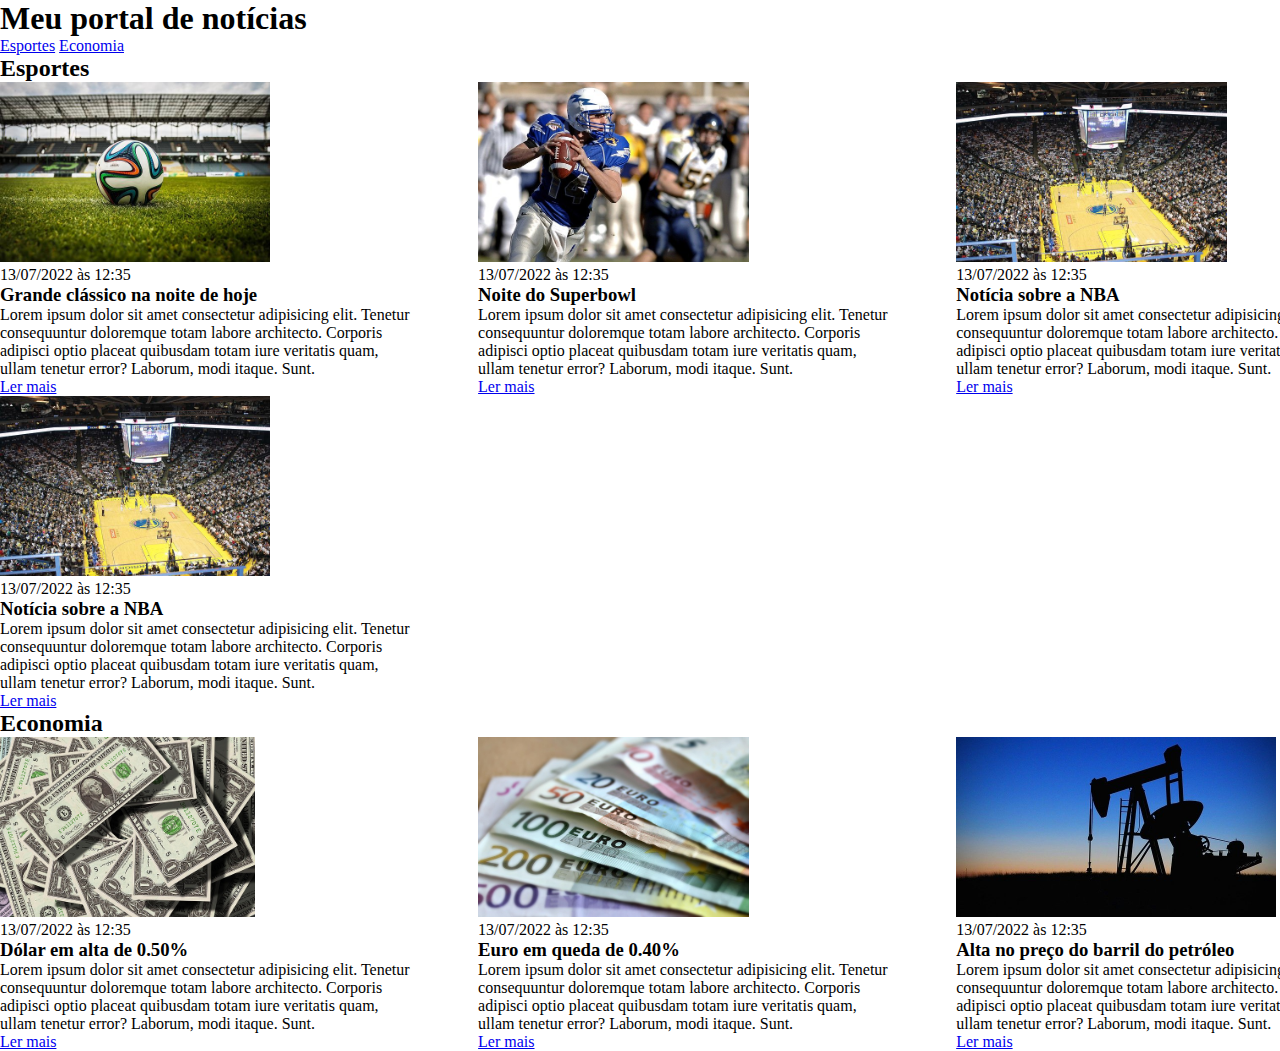
<file: CSS/index.html>
<!DOCTYPE html>
<html lang="pt-br">
<head>
    <meta charset="UTF-8">
    <meta name="viewport" content="width=device-width, initial-scale=1.0">
    <title>Meu portal de notícias</title>
    <link rel="stylesheet" type="text/css" href="./style.css">
</head>
<body>
    <header>
        <div class="container">
            <h1>Meu portal de notícias</h1>
            <nav>
                <ul>
                    <li>
                        <a href="#sports" title="Ir para a seção de esportes">Esportes</a>
                    </li>
                    <li>
                        <a href="#economy" title="Ir para a seção de notícias">Economia</a>
                    </li>
                </ul>
            </nav>
        </div>
    </header>
    <section id="esportes">
        <div class="container">
            <h2>Esportes</h2>
            <div class="articles">
                <article>
                    <img src="./imagens/futebol.jpg" alt="Bola de futebol no gramado" />
                    <header>
                        <time class="data">13/07/2022 às 12:35</time>
                    </header>
                    <h3>Grande clássico na noite de hoje</h3>
                    <p>
                        Lorem ipsum dolor sit amet consectetur adipisicing elit. Tenetur consequuntur doloremque totam labore architecto. Corporis adipisci optio placeat quibusdam totam iure veritatis quam, ullam tenetur error? Laborum, modi itaque. Sunt.
                    </p>
                    <a href="#" title="Leia a notícia completa">Ler mais</a>
                </article>
                <article>
                    <img src="./imagens/futebol-americano.jpg" alt="Jogador de futebol americano correndo com a bola na mão" />
                    <header>
                        <time>13/07/2022 às 12:35</time>
                    </header>
                    <h3>Noite do Superbowl</h3>
                    <p>
                        Lorem ipsum dolor sit amet consectetur adipisicing elit. Tenetur consequuntur doloremque totam labore architecto. Corporis adipisci optio placeat quibusdam totam iure veritatis quam, ullam tenetur error? Laborum, modi itaque. Sunt.
                    </p>
                    <a href="#" title="Leia a notícia completa">Ler mais</a>
                </article>
                <article>
                    <img src="./imagens/basquete.jpg" title="Vista aérea de uma quadra de basquete" />
                    <header>
                        <time>13/07/2022 às 12:35</time>
                    </header>
                    <h3>Notícia sobre a NBA</h3>
                    <p>
                        Lorem ipsum dolor sit amet consectetur adipisicing elit. Tenetur consequuntur doloremque totam labore architecto. Corporis adipisci optio placeat quibusdam totam iure veritatis quam, ullam tenetur error? Laborum, modi itaque. Sunt.
                    </p>
                    <a href="#" title="Leia a notícia completa">Ler mais</a>
                </article>
                <article>
                    <img src="./imagens/basquete.jpg" title="Vista aérea de uma quadra de basquete" />
                    <header>
                        <time>13/07/2022 às 12:35</time>
                    </header>
                    <h3>Notícia sobre a NBA</h3>
                    <p>
                        Lorem ipsum dolor sit amet consectetur adipisicing elit. Tenetur consequuntur doloremque totam labore architecto. Corporis adipisci optio placeat quibusdam totam iure veritatis quam, ullam tenetur error? Laborum, modi itaque. Sunt.
                    </p>
                    <a href="#" title="Leia a notícia completa">Ler mais</a>
                </article>
            </div>
        </div>
    </section>
    <section id="economia">
        <div class="container">
            <h2>Economia</h2>
            <div class="articles">
                <article>
                    <img src="./imagens/dolares.jpg" alt="Muitos dólares" />
                    <header>
                        <time>13/07/2022 às 12:35</time>
                    </header>
                    <h3>Dólar em alta de 0.50%</h3>
                    <p>
                        Lorem ipsum dolor sit amet consectetur adipisicing elit. Tenetur consequuntur doloremque totam labore architecto. Corporis adipisci optio placeat quibusdam totam iure veritatis quam, ullam tenetur error? Laborum, modi itaque. Sunt.
                    </p>
                    <a href="#" title="Leia a notícia completa">Ler mais</a>
                </article>
                <article>
                    <img src="./imagens/euro.jpg" alt="Várias notas de euro" />
                    <header>
                        <time>13/07/2022 às 12:35</time>
                    </header>
                    <h3>Euro em queda de 0.40%</h3>
                    <p>
                        Lorem ipsum dolor sit amet consectetur adipisicing elit. Tenetur consequuntur doloremque totam labore architecto. Corporis adipisci optio placeat quibusdam totam iure veritatis quam, ullam tenetur error? Laborum, modi itaque. Sunt.
                    </p>
                    <a href="#" title="Leia a notícia completa">Ler mais</a>
                </article>
                <article>
                    <img src="./imagens/petroleo.jpg" alt="Extração de petróleo" />
                    <header>
                        <time>13/07/2022 às 12:35</time>
                    </header>
                    <h3>Alta no preço do barril do petróleo</h3>
                    <p>
                        Lorem ipsum dolor sit amet consectetur adipisicing elit. Tenetur consequuntur doloremque totam labore architecto. Corporis adipisci optio placeat quibusdam totam iure veritatis quam, ullam tenetur error? Laborum, modi itaque. Sunt.
                    </p>
                    <a href="#" title="Leia a notícia completa">Ler mais</a>
                </article>
            </div>
        </div>
    </section> 
</body>
</html>
</file>
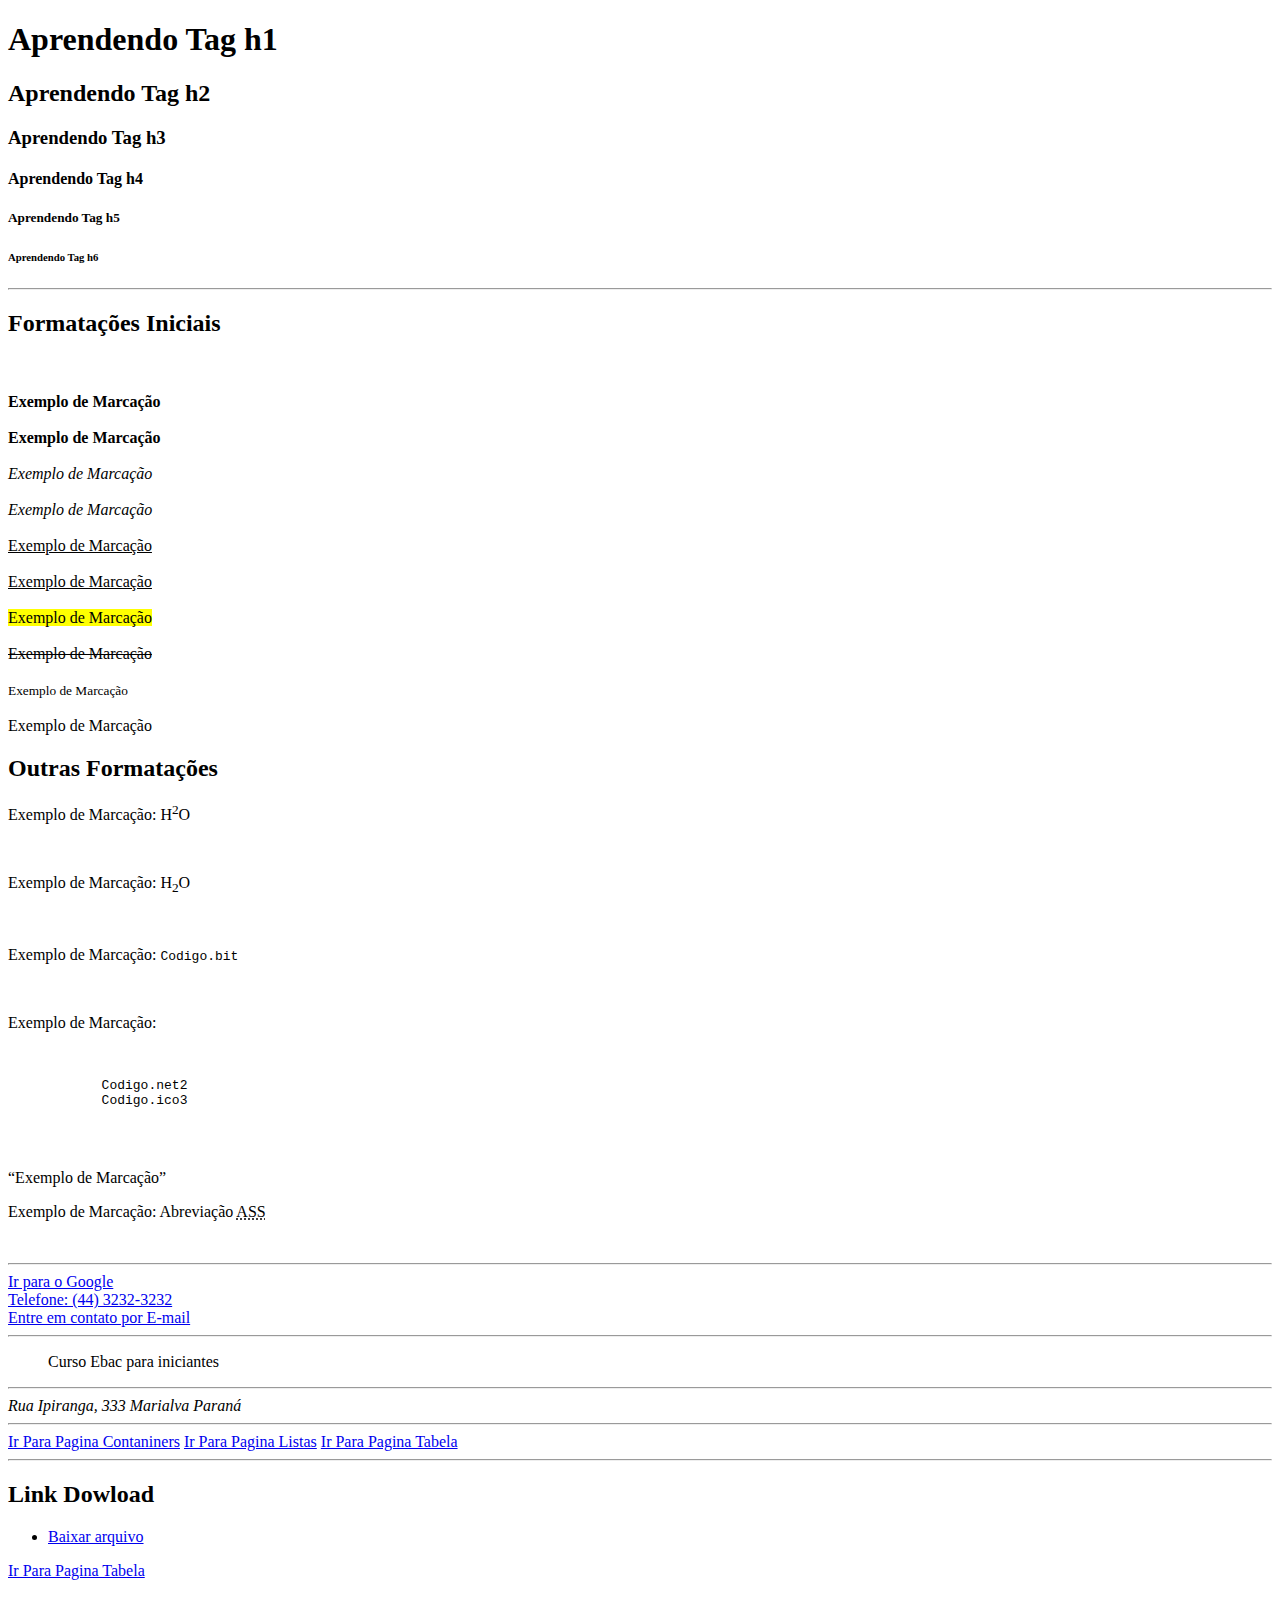
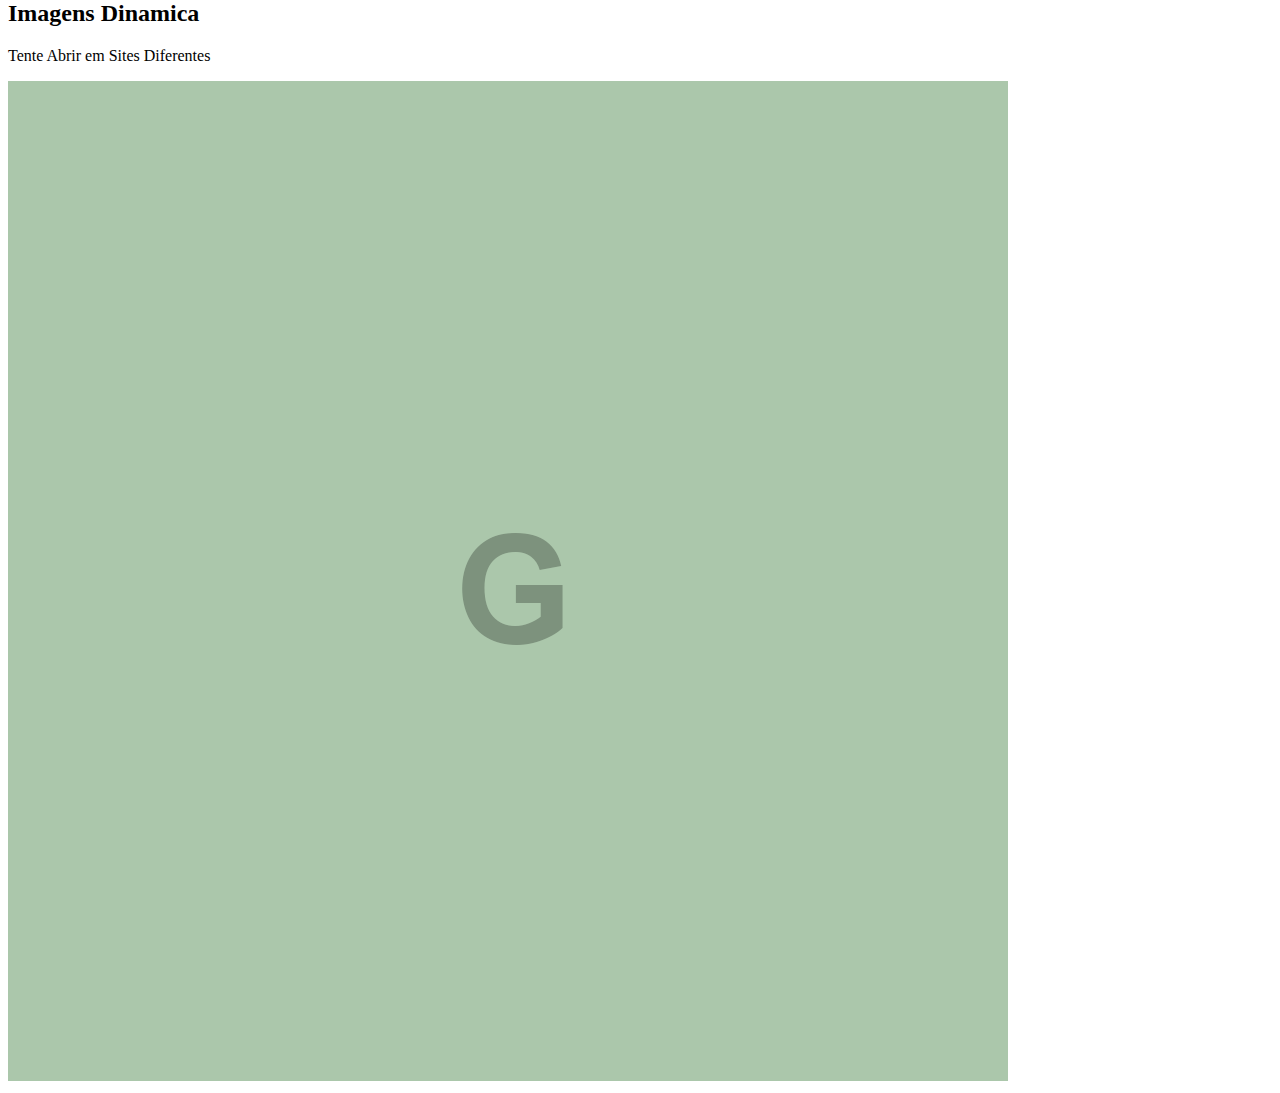
<file: Html/index.html>
<!-- Toda Pagina principal do html deve se Chamar Index.html -->

<!DOCTYPE html>                                                             <!-- Texto entre < > chamamos de Tag ou elemeto                       --> 
<html lang="pt-br">                                                         <!-- Atributo lang = linguaguem                                       -->
<head>                                                                      
    <meta charset="UTF-8">                                                  <!-- Charset = Codificação do texto - tipos de caracteres             -->
    <meta name="viewport" content="width=device-width, initial-scale=1.0">  <!-- Name = configuração da tela - viewport = visuliza dispositivos   -->
    <title>Document</title>
</head>
<body>
    <h1>Aprendendo Tag h1</h1>                                              <!-- Aprendendo a colocar Tag que vão até o h6 -->
    <h2>Aprendendo Tag h2</h2>
    <h3>Aprendendo Tag h3</h3>                                                  
    <h4>Aprendendo Tag h4</h4>
    <h5>Aprendendo Tag h5</h5>
    <h6>Aprendendo Tag h6</h6>                                              <!-- CTRL + D = Encontrar a mesma palavra  -->

    <hr/>                                                                   <!-- <hr/> Coloca uma Linha na tela        -->
    
    <h2>Formatações Iniciais</h2>
    <p>                                                                     <!-- <p> Coloca um paragrafo               --> 

        <br/>                                                               <!-- <br> Muda a linha                     -->
        <br/>
        <b>Exemplo de Marcação</b>                                          <!-- <b> Coloca em Negrito                 -->
        <br/>
        <br/>
        <strong>Exemplo de Marcação</strong>                                <!-- <strong> Coloca em Negrito + Destaque -->
        <br/>                                 
        <br/>
        <i>Exemplo de Marcação</i>                                          <!-- <i> Coloca em Italico                 -->
        <br/>
        <br/>         
        <em>Exemplo de Marcação</em>                                        <!-- <em> Coloca em Italico + Destaque     -->
        <br/> 
        <br/>   
        <u>Exemplo de Marcação</u>                                           <!-- <i> Coloca Sublinhado                -->
        <br>
        <br>    
        <ins>Exemplo de Marcação</ins>                                      <!-- <ins> Coloca Sublinhado + Destaque    -->
        <br>
        <br>
        <mark>Exemplo de Marcação</mark>                                    <!-- <mark> Coloca Marcado/Pintado         -->
        <br/> 
        <br/> 
        <del>Exemplo de Marcação</del>                                      <!-- <del> Coloca Tachado/Riscado          -->
        <br/> 
        <br/>        
        <small>Exemplo de Marcação</small>                                  <!-- <small> Coloca Pequeno                -->
        <br/> 
        <br/>
        <span>Exemplo de Marcação</span> 
        
    </p>

    <h2>Outras Formatações</h2>
        <p>Exemplo de Marcação: H<sup>2</sup>O</p>                         <!-- <sup> Coloca Sobrescrito               -->
        <br/> 
        <p>Exemplo de Marcação: H<sub>2</sub>O</p>                         <!-- <sub> Coloca Subscrito                 -->
        <br>
        <p>Exemplo de Marcação: <code>Codigo.bit</code></p>                <!-- <code> Coloca como codigo - Mono espaçada -->
        <br>
        <p>Exemplo de Marcação:</p>                                     
            <pre>                                                          <!-- <pre> Pré Formatação                   -->
            <code>
            Codigo.net2
            Codigo.ico3
            </code>
            </pre>
        <br>
        <q>Exemplo de Marcação</q>                                         <!-- <q> Coloca como Citação                -->     
        <br>
        <p>Exemplo de Marcação: Abreviação <abbr title="Assinatura">ASS</abbr></p>    <!-- <abbr> Define a Abreviação  -->
        <br>
        
    <hr/>                                                                  <!-- <hr/> Coloca uma Linha na tela         -->
    
    <a href="https://www.google.com"title="Ir para o site google">Ir para o Google</a>
    <br/>
    <a href="tel:4432323232">Telefone: (44) 3232-3232</a>
    <br/>
    <a href="mailto:"gabriel@email.com.br>Entre em contato por E-mail</a>
    
    <!-- href = coloca informações de contatos/links outros mais -->
    
    <hr/> 
    
    <blockquote cite="https://www.youtube.com/watch?v=4ynvsrkamt8&list=PLHz_AreHm4dkZ9-atkcmcBaMZdmLHft8n&index=24"> <!-- cite = mostra a origem da citação de onde veio a informação   -->
    Curso Ebac para iniciantes                                             
    </blockquote>                                                                                                    <!-- blockquote = Cria um espaço tipo Paragrafo - Citação de Bloco -->

    <hr/> 

    <address>Rua Ipiranga, 333 Marialva Paraná</address>               <!-- Coloca Informações de Rodapé - Endereço    -->       

    <hr/>

    <a href="./containers.html">Ir Para Pagina Contaniners</a>         <!-- ./ chama um link localmente                -->
    <a href="./listas.html">Ir Para Pagina Listas</a>
    <a href="./Tabela.html">Ir Para Pagina Tabela</a>

    
    

    <hr>  <!-- Curso do Guanabara -->

    <h2>Link Dowload</h2>
    <ul>
        <li><a href="Slides Modulo 3 - Html/Mod 3 - 1 - Conhecendo HTML.zip" download="livro" type="application/zip">Baixar arquivo</a></li>
    </ul>
    
    <a href="./Tabela.html" target="_blank" rel="author">Ir Para Pagina Tabela</a>  <!-- target serve para criar nova aba, rel = referencia a natureza-->
    
    <h2>Imagens Dinamica</h2>
    <p>Tente Abrir em Sites Diferentes</p>
        <picture>
            <source media="(max-width: 750px)" srcset="Imagens/fotos-p.png" type="image/png">
            <source media="(max-width: 1000px)" srcset="Imagens/fotos-m.png" type="image/png">
            <img src="Imagens/fotos-g.png" alt="imagem flexivel" >
        </picture>
        
</body>
</html>                                                                 <!-- Salvar = CTRL +S                               -->
</file>
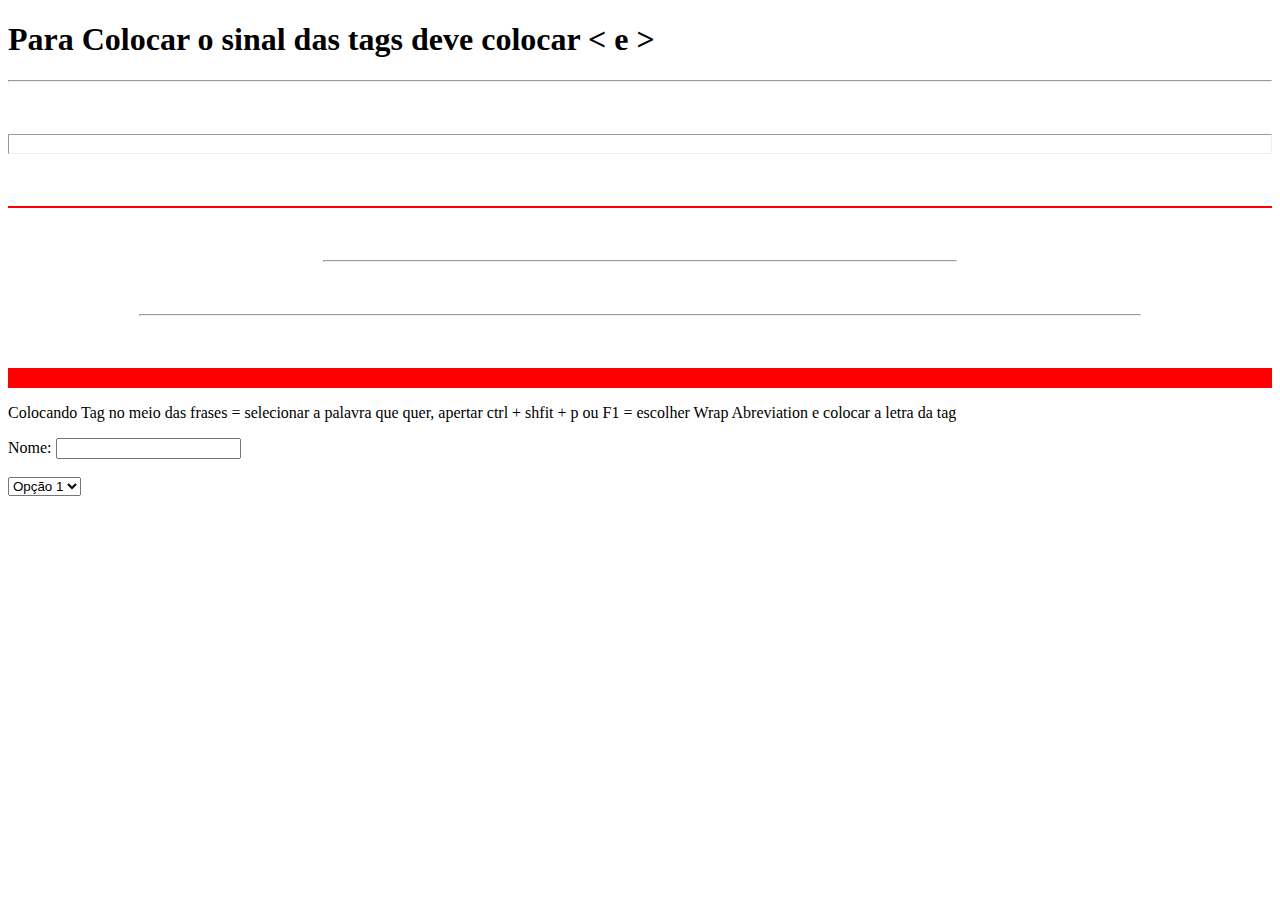
<file: Html/Boas Praticas.html>
<!DOCTYPE html>
<html lang="pt-br">
<head>
    <meta charset="UTF-8">
    <meta name="viewport" content="width=device-width, initial-scale=1.0">
    <link rel="shortcut icon" href="./Media/Piasa.ico" type="image/x-icon"> <!-- Favicon.io -->
    <title>Boas Praticas</title>
</head>
<body>
    <h1>Para Colocar o sinal das tags deve colocar &lt; e &gt; </h1>     <!-- as palavras &lt e &gt coloca o sinak de < e > --> 
    <hr>
    <br/>   
    <br/>
    <hr size="20">                                 <!-- Coloca uma linha mais alta-->
    <br/>   
    <br/>
    <hr color="#FF0000">                           <!-- Coloca uma linha colorida-->
    <br/>   
    <br/>
    <hr width="50%">                               <!-- Coloca uma linha centralizada por %-->                  
    <br>
    <br>
    <hr width="1000">                              <!-- Coloca uma linha centralizada por pixel-->   
    <br>
    <br>
    <hr color="#FFOOOO" size="20">

    <p>Colocando Tag no meio das frases = selecionar a palavra que quer, apertar ctrl + shfit + p ou F1 = escolher Wrap Abreviation e colocar a letra da tag  </p>

    <label for="nome">Nome:</label>

        <input type="text" id="nome" name="nome">
        <br>
        <br>
    <select name="opção">
                    <option value="opcao1">Opção 1</option>
                    <option value="opcao2">Opção 2</option>
    </select>
    </label>
</body>


</html>
</file>
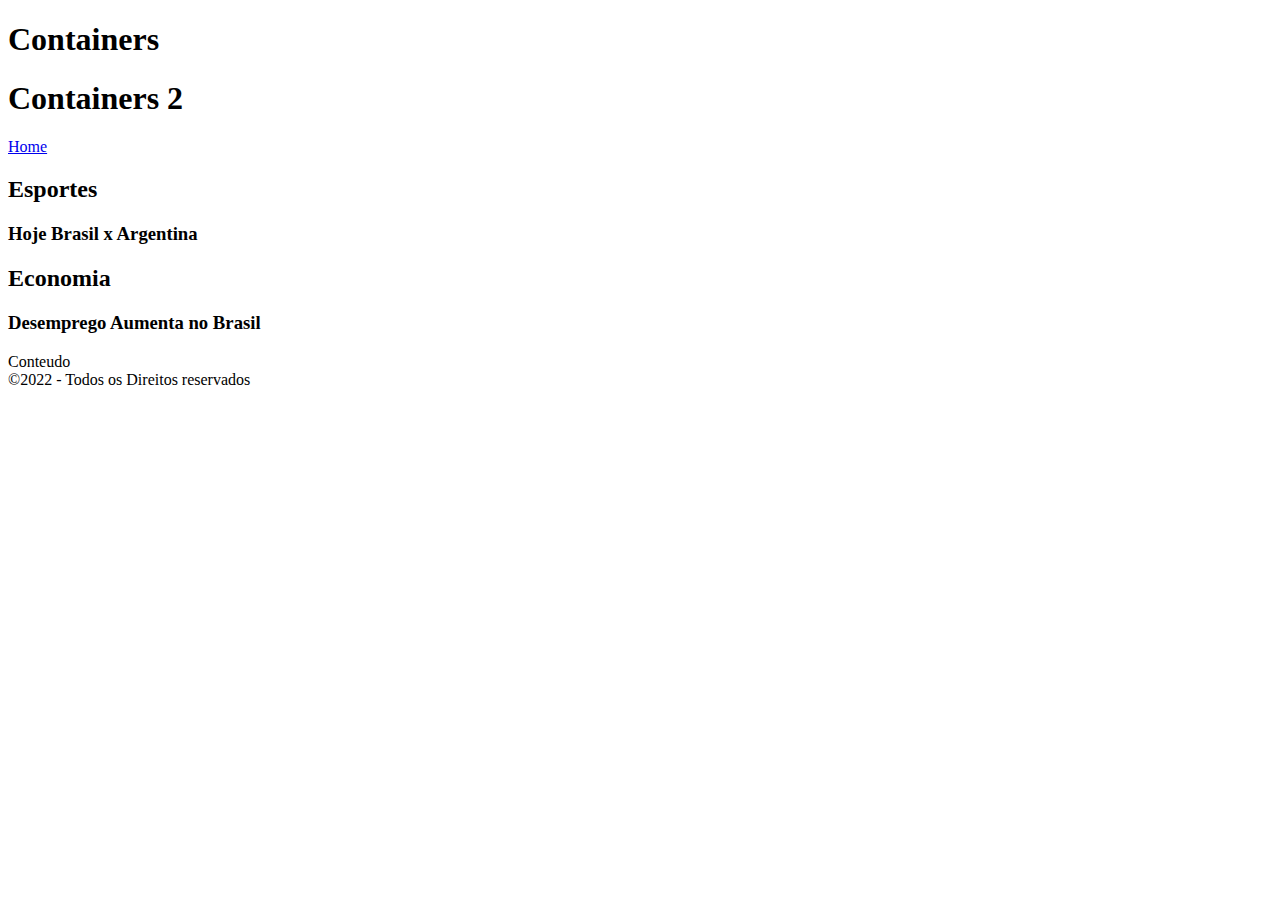
<file: Html/containers.html>
<!DOCTYPE html>
<html lang="pt-br">
<head>
    <meta charset="UTF-8">
    <meta name="viewport" content="width=device-width, initial-scale=1.0">
    <title>Containers HTML</title>
</head>
<body>
    <div>
        <h1> Containers</h1>
    </div>
    <header>                                    <!-- Cabeçalho          -->
        <h1> Containers 2</h1>
        <nav>                                   <!-- Criar Menu         -->
            <a href="./index.html">Home</a>
        </nav>
    </header>
    <main>                                      <!-- Conteudo Principal -->
        <section>                               <!-- Criar Sessões      -->
            <h2>Esportes</h2>                  
            <article>                           <!-- Criar Artigos      -->
                <h3>Hoje Brasil x Argentina</h3>
            </article>
        </section>
        <section>                               <!-- Criar Sessões      -->
            <h2>Economia</h2>
            <article>                           <!-- Criar Artigos      -->
                <h3>Desemprego Aumenta no Brasil</h3>
            </article>
        </section>

    </main>
    <aside>                                    <!-- Barra Lateral       -->
        Conteudo
    </aside>
    <footer>                                    <!-- Rodapé             -->
        &copy;2022 - Todos os Direitos reservados
    </footer>

</body>
</html>



<!-- Explicações -->

<!-- As div podem conter qualquer tipo de conteudo, e não teniham semantica e clareza  -->
<!-- O Html 5 veio resoler esse problema  -->
</file>
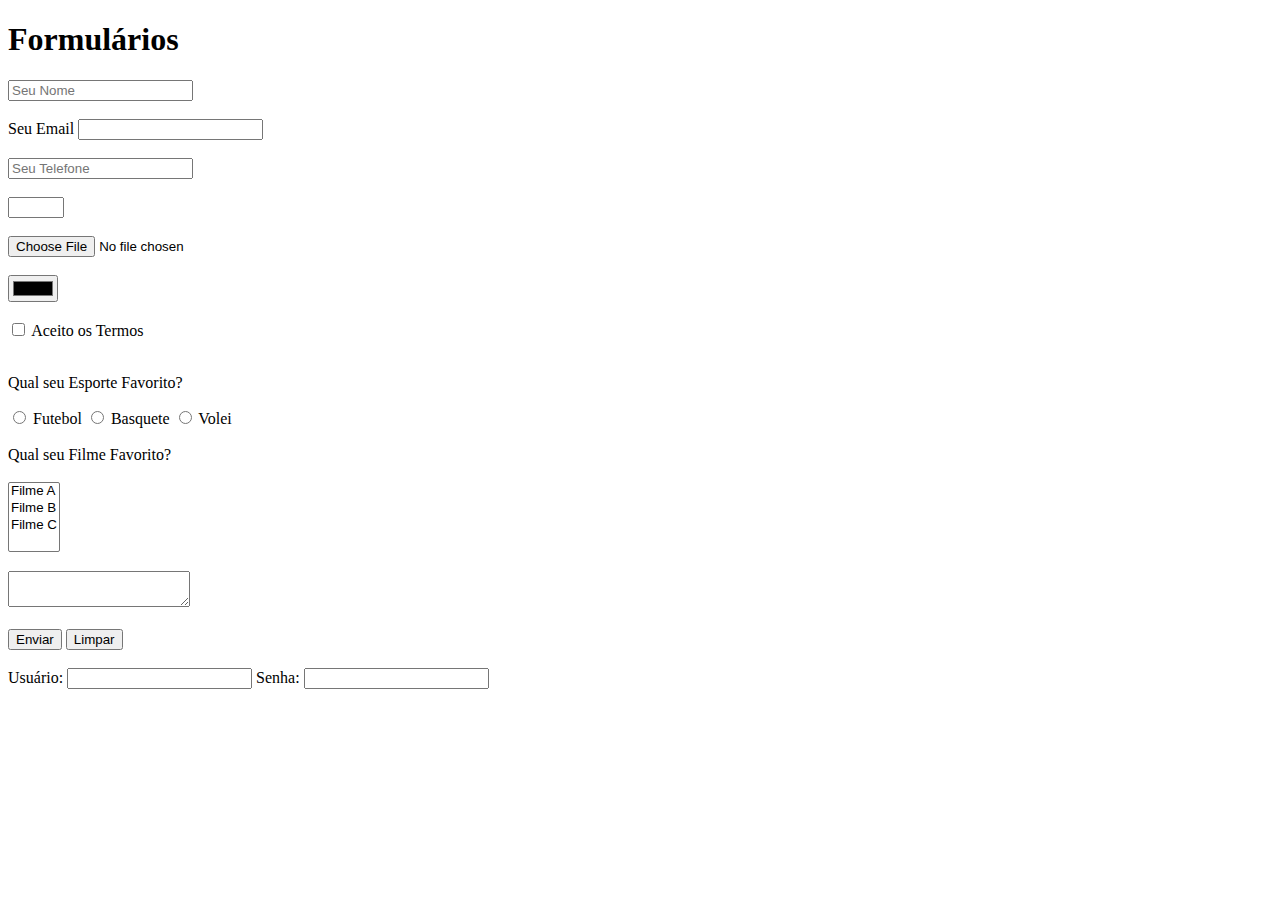
<file: Html/Formulario.html>
<!DOCTYPE html>
<html lang="pt-br">
<head>
    <meta charset="UTF-8">
    <meta name="viewport" content="width=device-width, initial-scale=1.0">
    <title>Formulários</title>
</head>
<body>
    <h1>Formulários</h1>
    <form>                                                                  <!-- Tag para Formularios                                             -->
        <input type="text" placeholder="Seu Nome"/>                         <!-- Tag input serve para criar caixa do Formularios                  -->
        <br/>                                                               <!-- Atributo: placeholder = coloca o conteudo que deve ser digitado  -->
        <br/>  
        
        <label for="email">Seu Email</label>                                <!-- Informa o campo/etiqueta na frente                               -->
        <input id="email" type="email">                                     <!-- os atributos for e id fazem com que o clique me direcione        -->
        <br/>
        <br/>  

        <input type="tel" placeholder="Seu Telefone" />
        <br/>
        <br/> 

        <input type="number" max="10" min="2" step="2" />                   <!-- os atributos "number" coloca caixa com interação numeral         -->
        <br/>
        <br/>

        <input type="file" />                                               <!-- file = adcionar arquivos                                         -->
        <br/>
        <br/> 

        <input type="color">                                                <!-- color = selecinador de cores                                     -->
        <br/>
        <br/> 

        <input type="checkbox" id="checkbox-termos" /> <label for="checkbox-termos"> Aceito os Termos</label>
        <br/>
        <br/> 
        <p>
            Qual seu Esporte Favorito?
        </p>
        <input type="radio" name="esporte-favorito" id="Futebol">    <label for="Futebol">Futebol</label>     <!-- opção "name" permite que marque apenas 1 -->
        <input type="radio" name="esporte-favorito" id="Basquete">   <label for="Basquete">Basquete</label>
        <input type="radio" name="esporte-favorito" id="Volei">      <label for="Volei">Volei </label>  
        <br/> 
        <br/> 

        <label> Qual seu Filme Favorito?</label>   
        <br/> 
        <br/> 
        <select multiple>                                                   <!-- atributo multiple - permite selecionar + de 1                   -->
            <option>Filme A</option>
            <option>Filme B</option>
            <option>Filme C</option>
        </select>
        <br/> 
        <br/> 
        <textarea></textarea>                                                <!-- Cria uma Area de Texto                                          --> 
        <br/> 
        <br/> 
        <button type="submit">                                               <!-- Cria Botões                                                     -->           
            Enviar
        </button>
        <Button type="reset">
            Limpar
        </Button>
        <br/> 
        <br/> 

        <label for="user">Usuário:</label>
        <input id="user" type="text"/>
        <label>Senha:</label>
        <input type="password"/>                                             <!-- atributo password - oculta a digitação                           -->
        
    </form>
</body>
</html>
</file>
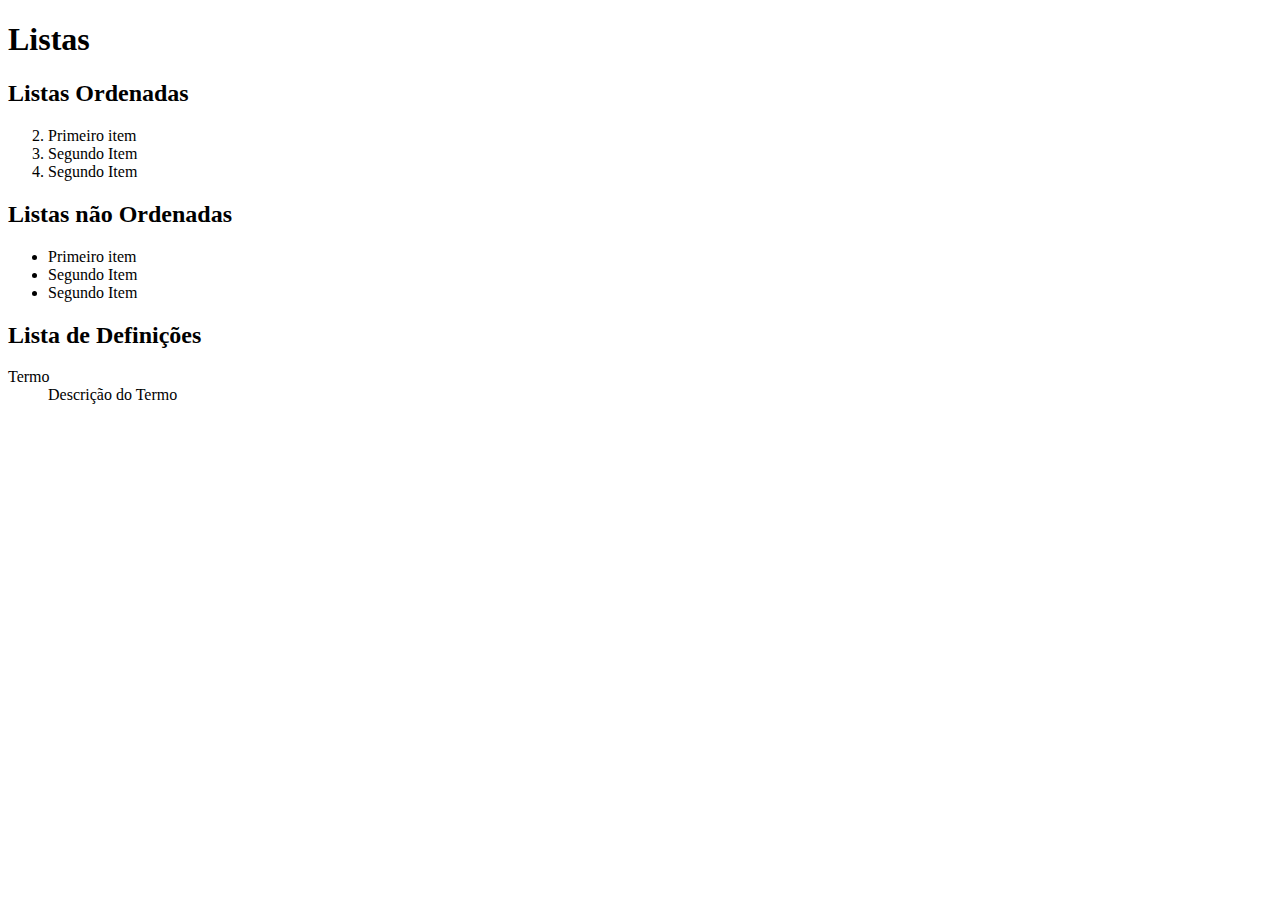
<file: Html/listas.html>
<!DOCTYPE html>
<html lang="pt-br">
<head>
    <meta charset="UTF-8">
    <meta name="viewport" content="width=device-width, initial-scale=1.0">
    <title>Listas</title>
</head>
<body>
    <header>
        <h1>Listas</h1>
    </header>
    <main>
        <section>   
            <h2>Listas Ordenadas</h2>
            <ol type="1" start="2">                                   <!-- <ol> Lista Ordenada Ex: 1 - 2 - 3    type = escolhe o formato -->
                <li>Primeiro item</li>                                <!-- <li> classifica cada Numero da lista                          -->
                <li>Segundo Item</li>
                <li>Segundo Item</li>
            </ol>
        </section>
        <section>   
            <h2>Listas não Ordenadas</h2>
            <ul>                                                      <!-- <ul> Lista não Ordenada              -->
                <li>Primeiro item</li>                                <!-- <li> classifica cada Numero da lista -->
                <li>Segundo Item</li>
                <li>Segundo Item</li>
            </ul>
        </section>
        <section>
            <h2>Lista de Definições</h2>
            <d1>
                <dt>Termo</dt>
                <dd>Descrição do Termo</dd>
            </d1>
        </section>
    </main>
</body>
</html>
</file>
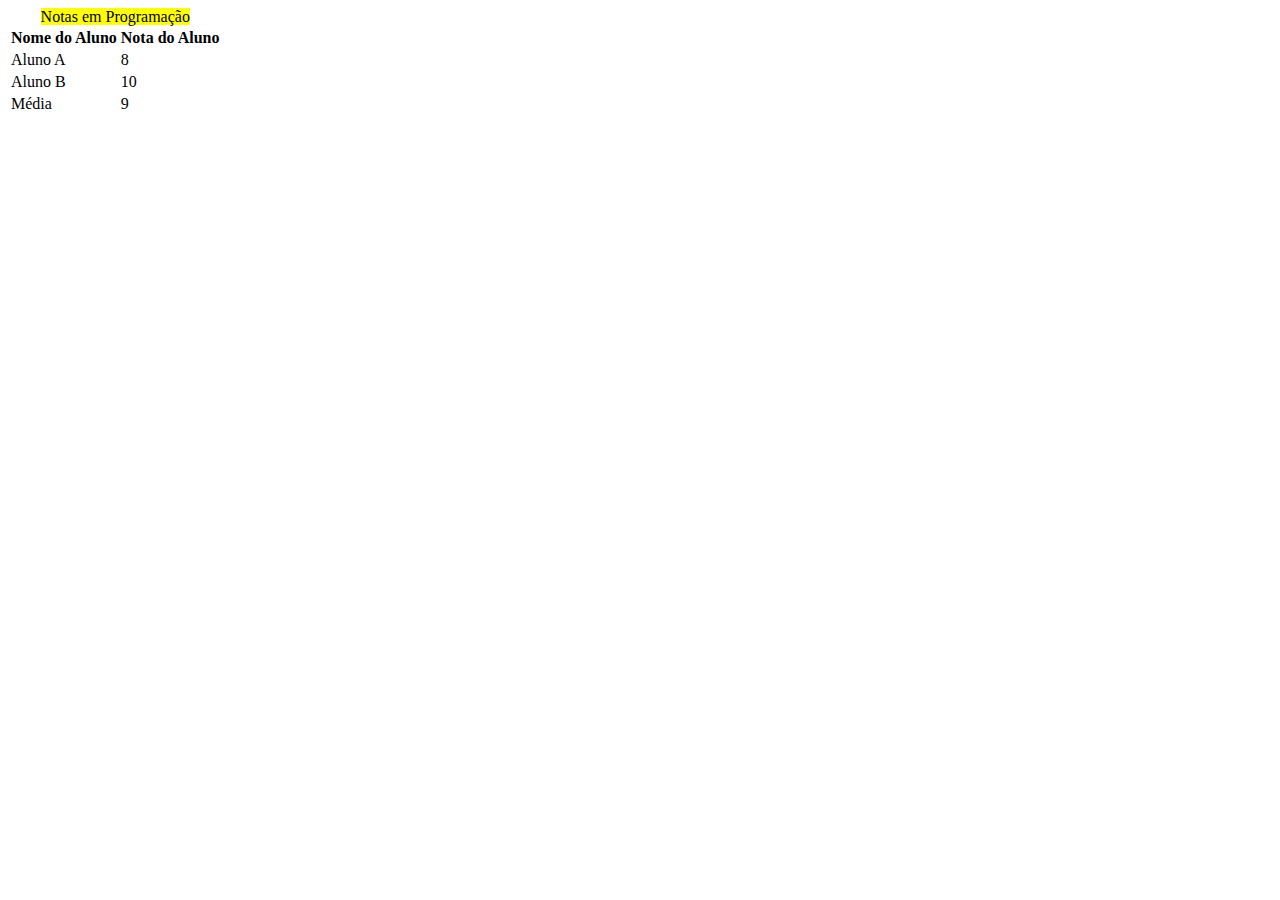
<file: Html/Tabela.html>
<!DOCTYPE html>
<html lang="pt-br">
<head>
    <meta charset="UTF-8">
    <meta name="viewport" content="width=device-width, initial-scale=1.0">
    <title>Tabelas</title>
</head>
<body>
    <table>                                                        <!-- Tag para tabela                 -->
        <caption> <mark> Notas em Programação </mark> </caption>   <!-- Tag para Titulo - Legenda       -->                                               
        <thead>                                                    <!-- Tag para cabeçalho em tabelas   -->
            <tr>                                                   <!-- <tr> Tag para linha em tabelas  -->
                <Th>Nome do Aluno</Th>                             <!-- <th> Tag para coluna em tabelas -->
                <Th>Nota do Aluno</Th>
            </tr>
        </thead>
        <tbody>                                                    <!-- Tag Corpo da tabelas            -->
            <tr>                                                   
                <td>Aluno A</Td>                                   <!-- <td> Tag para coluna no corpo   -->
                <td>8</Td>
            </tr>
            <tr>                                                   
                <td>Aluno B</Td>                          
                <td>10</Td>
            </tr>
        </tbody>
        <tfoot>                                                    <!-- Tag para rodapé no corpo        -->
            <tr>                                                   
                <td>Média</Td>                                     <!-- Ocupar 1 unica linha atributo colspan   -->
                <td>9</Td>
            </tr>
        </tfoot>
    </table>
</body>
</html>
</file>
<file: CSS/style.css>
* {box-sizing: border-box;
    margin: 0;
    padding: 0;
}

header ul li {
    display: inline;
}

header ol li { 
    display: block;

}

.container {
    width: 1366px;
    margin: 0 auto 0 auto;
}

.articles {
    display: flex;
    flex-wrap: wrap;
    justify-content: space-between;
}

.articles article img {
    height: 180px;
}

.articles article {
    width: 30%;
}
</file>
